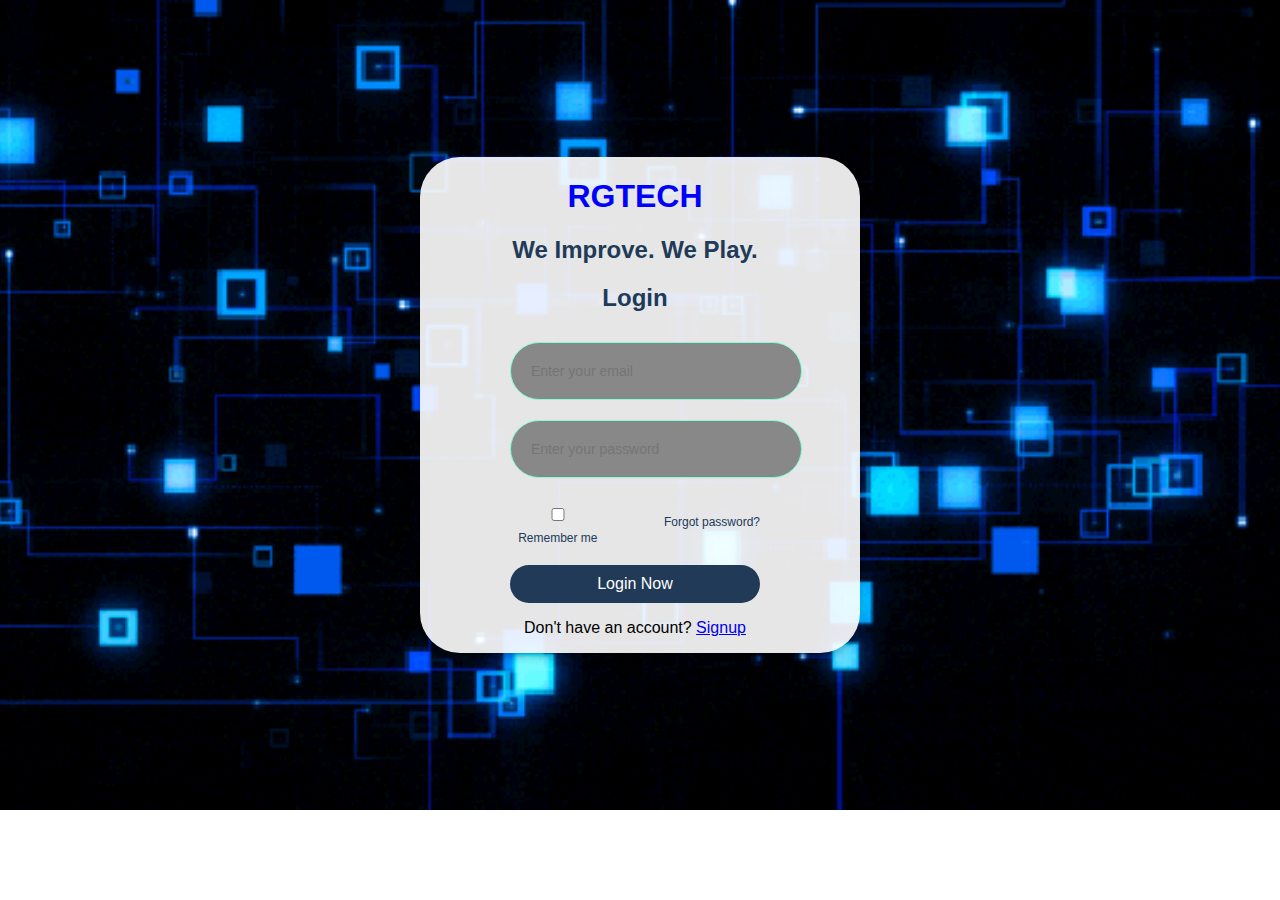
<file: index.html>
<!DOCTYPE html>
<html lang="en">
<head>
  <meta charset="UTF-8">
  <meta name="viewport" content="width=device-width, initial-scale=1.0">
  <title>Login and Signup</title>
  <style>
    /* Body Background and Layout */
    body {
      font-family: Arial, sans-serif;
      margin: 0;
      padding: 0;
      background: url('background.gif') center center / cover no-repeat;
      color: #FFFFFF;
      display: flex;
      justify-content: center;
      align-items: center;
      min-height: 90vh;
    }

    /* Container Styling */
    .form-container {
      background-color: rgba(255, 255, 255, 0.9); /* Slightly transparent for visibility */
      padding-left: 90px;
      padding-right: 100px;
      border-radius: 40px;
      box-shadow: 0 4px 8px rgba(0, 0, 0, 0.2);
      text-align: center;
      width: 250px;
      color: black;
    }

    .form-container h2 {
      margin-bottom: 20px;
      color: #213A58;
    }

    /* Input Fields */
    input {
      width: 100%;
      margin: 10px 0;
      padding: 20px;
      border-radius: 100px;
      border: 1px solid aquamarine;
      background-color: #888;
      font-size: 14px;
    }

    /* Buttons */
    button {
      width: 100%;
      padding: 10px;
      border-radius: 20px;
      background-color: #213A58;
      border: none;
      color: white;
      font-size: 16px;
      cursor: pointer;
      margin-top: 10px;
    }

    button:hover {
      background-color: #001522;
    }

    /* Options Styling */
    .options {
      display: flex;
      justify-content: space-between;
      align-items: center;
      margin: 10px 0;
    }

    .options label, .options a {
      font-size: 12px;
      color: #213A58;
      text-decoration: none;
    }

    .options a:hover {
      text-decoration: underline;
    }

    /* Hidden Class for Switching Forms */
    .hidden {
      display: none;
    }
  </style>
</head>
<body>
  <!-- Login Form -->
  <div class="form-container" id="login-form">
    <div class="titlecontainer">
      <h1 style="color: blue;">RGTECH</h1>
      <h2>We Improve. We Play.</h2>
    </div>
    <h2>Login</h2>
    <form onsubmit="loginUser(event)">
      <input type="email" id="login-email" placeholder="Enter your email" required>
      <input type="password" id="login-password" placeholder="Enter your password" required>
      <div class="options">
        <label><input type="checkbox"> Remember me</label>
        <a href="#">Forgot password?</a>
      </div>
      <button type="submit">Login Now</button>
      <p>Don't have an account? <a href="#" onclick="switchForm('signup')">Signup</a></p>
    </form>
  </div>

  <!-- Signup Form -->
  <div class="form-container hidden" id="signup-form">
    <h2>Signup</h2>
    <form onsubmit="saveUserData(event, 'signup')">
      <input type="email" id="signup-email" placeholder="Enter your email" required>
      <input type="password" id="signup-password" placeholder="Create password" required>
      <input type="password" id="signup-confirm-password" placeholder="Confirm password" required>
      <button type="submit">Signup Now</button>
      <p>Already have an account? <a href="#" onclick="switchForm('login')">Login</a></p>
    </form>
  </div>

  <script>
// Check if the user is already registered
function checkIfUserLoggedIn() {
    const storedEmail = localStorage.getItem('userEmail');
    if (storedEmail) {
        document.getElementById('login-email').value = storedEmail; // Pre-fill email
    }
}

// Function to Switch Between Login and Signup Forms
function switchForm(formType) {
    const loginForm = document.getElementById('login-form');
    const signupForm = document.getElementById('signup-form');

    if (formType === 'signup') {
        loginForm.classList.add('hidden');
        signupForm.classList.remove('hidden');
    } else {
        signupForm.classList.add('hidden');
        loginForm.classList.remove('hidden');
    }
}

// Save User Data to Local Storage (for Signup)
function saveUserData(event, formType) {
    event.preventDefault();

    let email, password;

    if (formType === 'signup') {
        email = document.getElementById('signup-email').value;
        password = document.getElementById('signup-password').value;

        const confirmPassword = document.getElementById('signup-confirm-password').value;
        if (password !== confirmPassword) {
            alert('Passwords do not match!');
            return;
        }
    }

    // Save to localStorage
    localStorage.setItem('userEmail', email);
    localStorage.setItem('userPassword', password);

    alert(`${formType === 'signup' ? 'Signup' : 'Login'} successful!`);
    window.location.href = 'main.html'; // Redirect to another page
}

// Login User (Check against hardcoded and stored credentials)
function loginUser(event) {
    event.preventDefault();

    // Hardcoded credentials
    const hardcodedEmail = "example@gmail.com";
    const hardcodedPassword = "123";

    // Retrieve input from the login form
    const email = document.getElementById('login-email').value;
    const password = document.getElementById('login-password').value;

    // Retrieve stored credentials
    const storedEmail = localStorage.getItem('userEmail');
    const storedPassword = localStorage.getItem('userPassword');

    // Validate against hardcoded credentials first
    if (email === hardcodedEmail && password === hardcodedPassword) {
        alert('Login successful!');
        window.location.href = 'main.html'; // Redirect to the main page
        return;
    }

    // Validate against stored credentials if hardcoded credentials do not match
    if (storedEmail && storedPassword) {
        if (email === storedEmail && password === storedPassword) {
            alert('Login successful!');
            window.location.href = 'main.html'; // Redirect to the main page
        } else {
            alert('Invalid email or password.');
        }
    } else {
        alert('No account found. Please signup first.');
    }
}

// Utility function to reset the forms
function resetForms() {
    document.getElementById('login-form').reset();
    document.getElementById('signup-form').reset();
}

// Call this function on page load to pre-fill login email if applicable
checkIfUserLoggedIn();

  </script>
</body>
</html>
</file>
